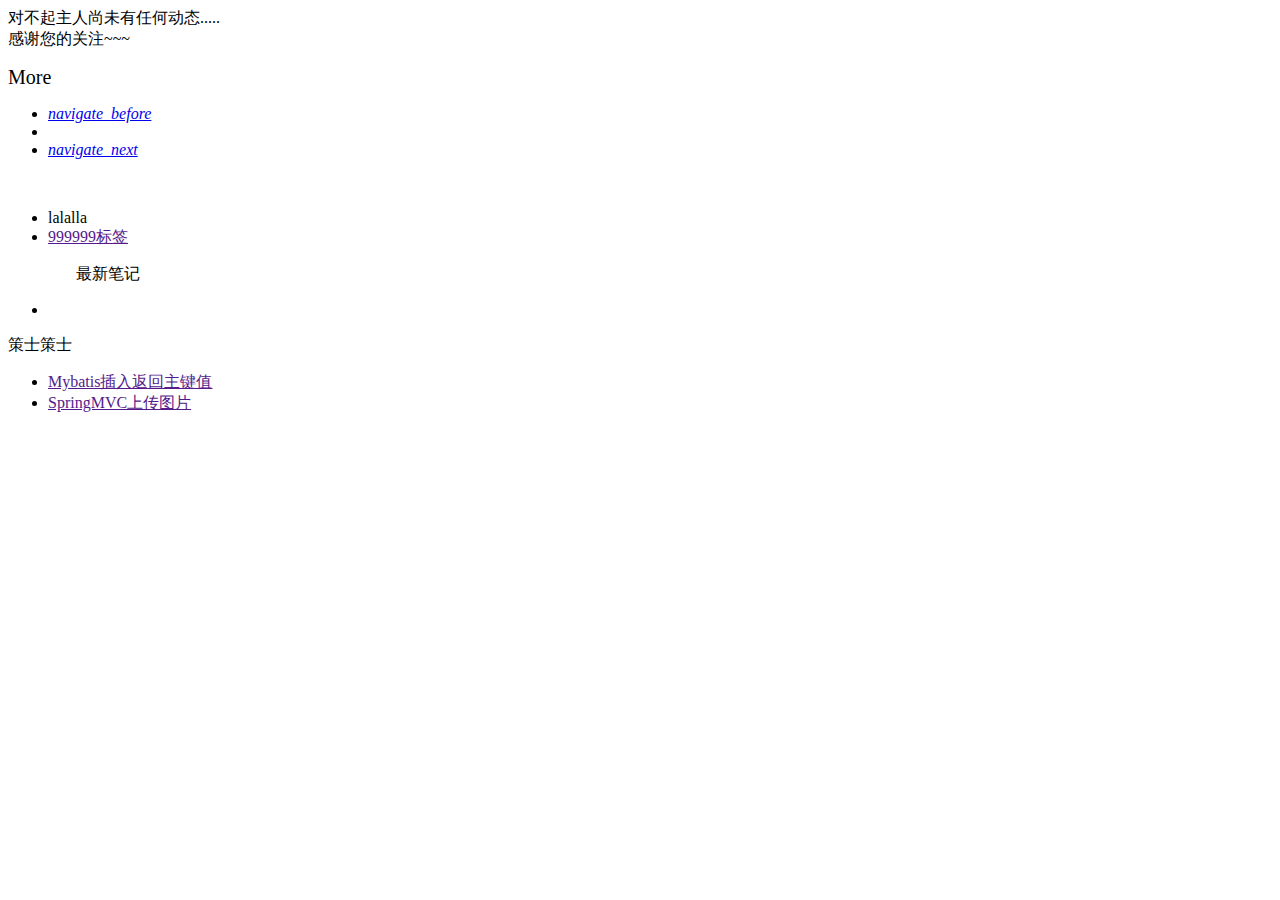
<file: wally-web/src/main/resources/templates/index.html>
<!DOCTYPE html>
<html xmlns:th="http://www.thymeleaf.org">
<head th:include="onload_css :: commonHeader('首页')"></head>
<body>
<div id="gaobh">
    <div th:include="header :: header"></div>
    <input type="hidden" name="totalPage" id="totalPage" th:value="${indexModel.logsPageList.getTotalPage()}"/>
    <input type="hidden" name="totalRecord" id="totalRecord" th:value="${indexModel.logsPageList.getTotalRecord()}"/>
    <input type="hidden" name="pageNum" id="pageNum" th:value="${indexModel.pageNum}"/>
    <main id="main">
        <div class="container">
            <div class="row">
                <div class="col-lg-12">
                    <div class="col s12 m9" style="width: 70%!important;">
                        <div th:if="${indexModel.logsPageList.getTotalRecord()}==0">
                            对不起主人尚未有任何动态.....<br>感谢您的关注~~~
                        </div>
                        <div th:if="${indexModel.logsPageList.getTotalRecord()}>0">
                            <input type="hidden" name="pageCount" id="pageCount"
                                   th:value="${indexModel.logsPageList.getDataList().size()}"/>
                            <div class="panel panel-default wenben"
                                 th:each="logs,logsStat : ${indexModel.logsPageList.getDataList()}">
                                <div id="firstshow">
                                    <div class="panel-heading">
                                        <div class="col-lg-12">
                                            <span class="col-lg-8"><a th:href="'/detail?logId='+${logs.id}"><blockquote
                                                    th:text="${logs.logTitle}"></blockquote></a></span>
                                            <span class="col-lg-4" th:text="${logs.gmtCreateStr}"></span>
                                        </div>
                                    </div>
                                    <div th:id="'firstlog-'+${logsStat.count}" class="firstlog"></div>
                                    <div class="panel-footer"><span><a style="font-size: 20px;!important;"
                                                                       th:href="'/detail?logId='+${logs.id}">More</a></span>
                                    </div>
                                </div>
                                <input type="hidden" name="logcontentfir" th:id="'logcontentfir-'+${logsStat.count}"
                                       th:value="${logs.logContent}">
                            </div>
                            <ul id="pagination" class="pagination">
                                <li class="num"><a href="javascript:" id="prevPage" class="prevPage"><i
                                        class="material-icons">navigate_before</i></a></li>
                                <div th:remove="tag"
                                     th:each="i:${#numbers.sequence(1,indexModel.logsPageList.getTotalPage())}">
                                    <input type="hidden" name="number" th:id="'number-'+${i}" th:value="${i}"/>
                                    <li><a th:href="'/index/?pageNum='+${i}" th:class="'tcdNumber-'+${i}"
                                           th:id="'tcdNumber-'+${i}" th:text="${i}"></a></li>
                                </div>
                                <li><a href="javascript:" class="nextPage" id="nextPage"><i class="material-icons">navigate_next</i></a>
                                </li>
                            </ul>
                        </div>
                    </div>
                    <div class="col m3 mobile-hidden" style="width: 30%!important;">
                        <div class="col s12 m12">
                            <div class="card white darken-2">
                                <div class="card-content black-text">
                                <span class="card-title">
                                    <div class="avatar">
                                        <div>
                                            <a href="">
                                                <img th:src="'/'+${indexModel.user.userAvatar}" alt="">
                                            </a>
                                        </div>
                                    </div>
                                </span>
                                </div>
                                <div class="card-action">
                                    <ul>
                                        <li>lalalla</li>
                                        <li><a href="">999999标签</a></li>
                                    </ul>
                                </div>
                            </div>
                        </div>
                        <div class="col s12 m12">
                            <div id="smoothmenu1" class="card">
                                <ul id="tab-menu" class="ddsmoothmenu"
                                    th:if="${indexModel.logsPageList.getTotalRecord() != 0}">
                                    <p class="yinxiang">&nbsp;&nbsp;&nbsp;&nbsp;&nbsp;&nbsp;&nbsp;最新笔记</p>
                                    <div id="ajshow" th:each="log : ${indexModel.noteLogs}">
                                        <li class="logTitle"><a th:href="'/detail?logId='+${log.id}"
                                                                th:text="${log.logTitle}"></a></li>
                                    </div>
                                </ul>
                            </div>
                        </div>
                        <div class="col s12 m12">
                            <div class="card white darken-2">
                                <div class="card-content black-text">
                                    <span class="card-title">策士策士</span>
                                </div>
                                <div class="card-action">
                                    <ul>
                                        <li><a href="">Mybatis插入返回主键值</a></li>
                                        <li><a href="">SpringMVC上传图片</a></li>
                                    </ul>
                                </div>
                            </div>
                        </div>
                    </div>
                </div>
            </div>
        </div>
    </main>
    <div th:include="footer :: copyright"></div>
</div>
<div th:include="onload_js :: onloadJS"></div>

</body>
</html>
</file>
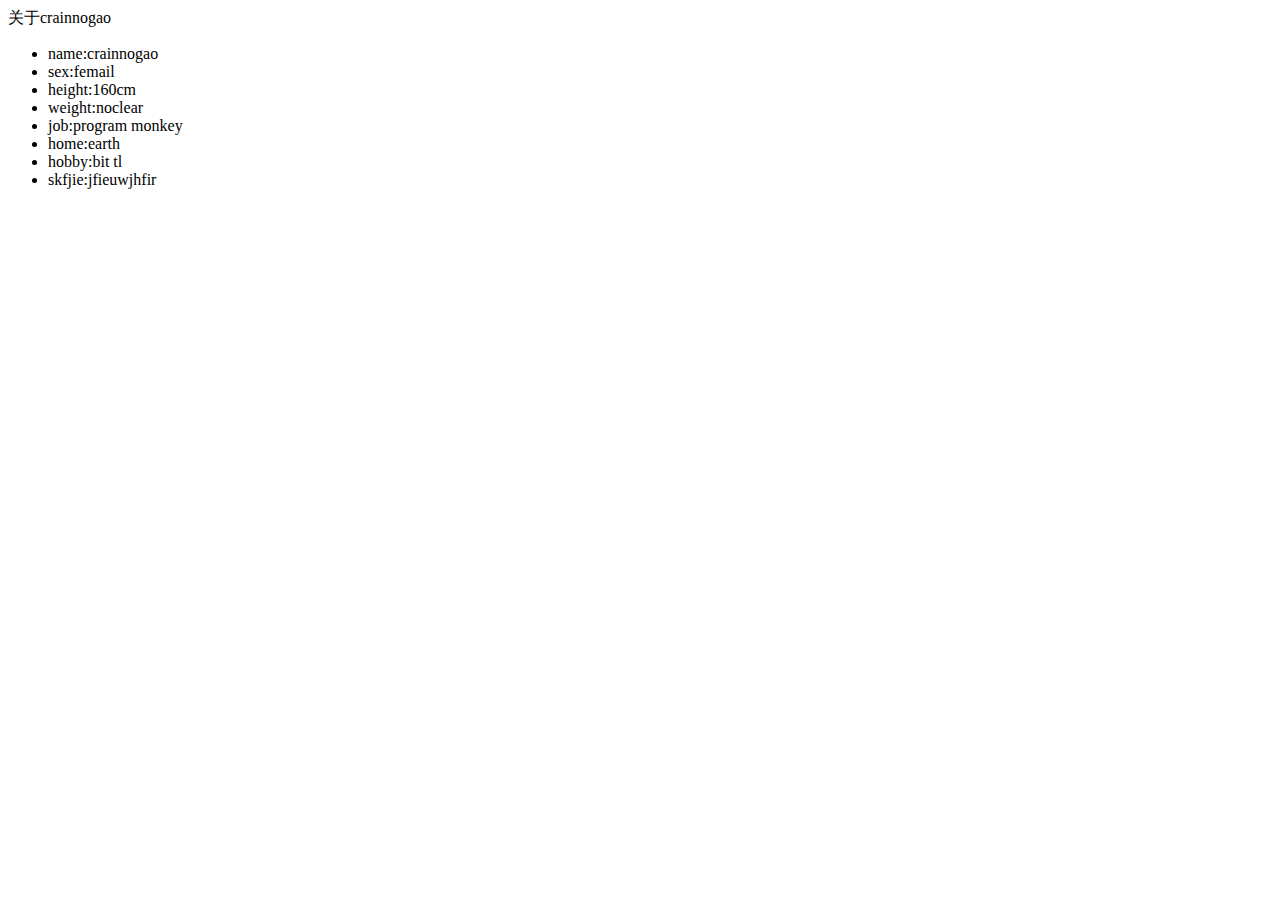
<file: wally-web/src/main/resources/templates/about.html>
<!DOCTYPE html>
<html xmlns:th="http://www.thymeleaf.org">
<head th:include="onload_css :: commonHeader('首页')"></head>
<body>
<div id="gaobh">
    <div th:include="header :: header"></div>
    <main id="main">
        <div class="container">
            <div class="row">
                <div class="col-lg-12">
                    <div class="panel panel-default">
                        <div class="panel-heading">关于crainnogao</div>
                        <div class="panel-body about">
                            <ul class="list-unstyled">
                                <li>name:crainnogao</li>
                                <li>sex:femail</li>
                                <li>height:160cm</li>
                                <li>weight:noclear</li>
                                <li>job:program monkey</li>
                                <li>home:earth</li>
                                <li>hobby:bit tl</li>
                                <li>skfjie:jfieuwjhfir</li>
                            </ul>
                        </div>
                    </div>
                </div>
            </div>
        </div>
    </main>
    <div th:include="footer :: copyright"></div>
</div>
<div th:include="onload_js :: onloadJS"></div>

</body>
</html>
</file>
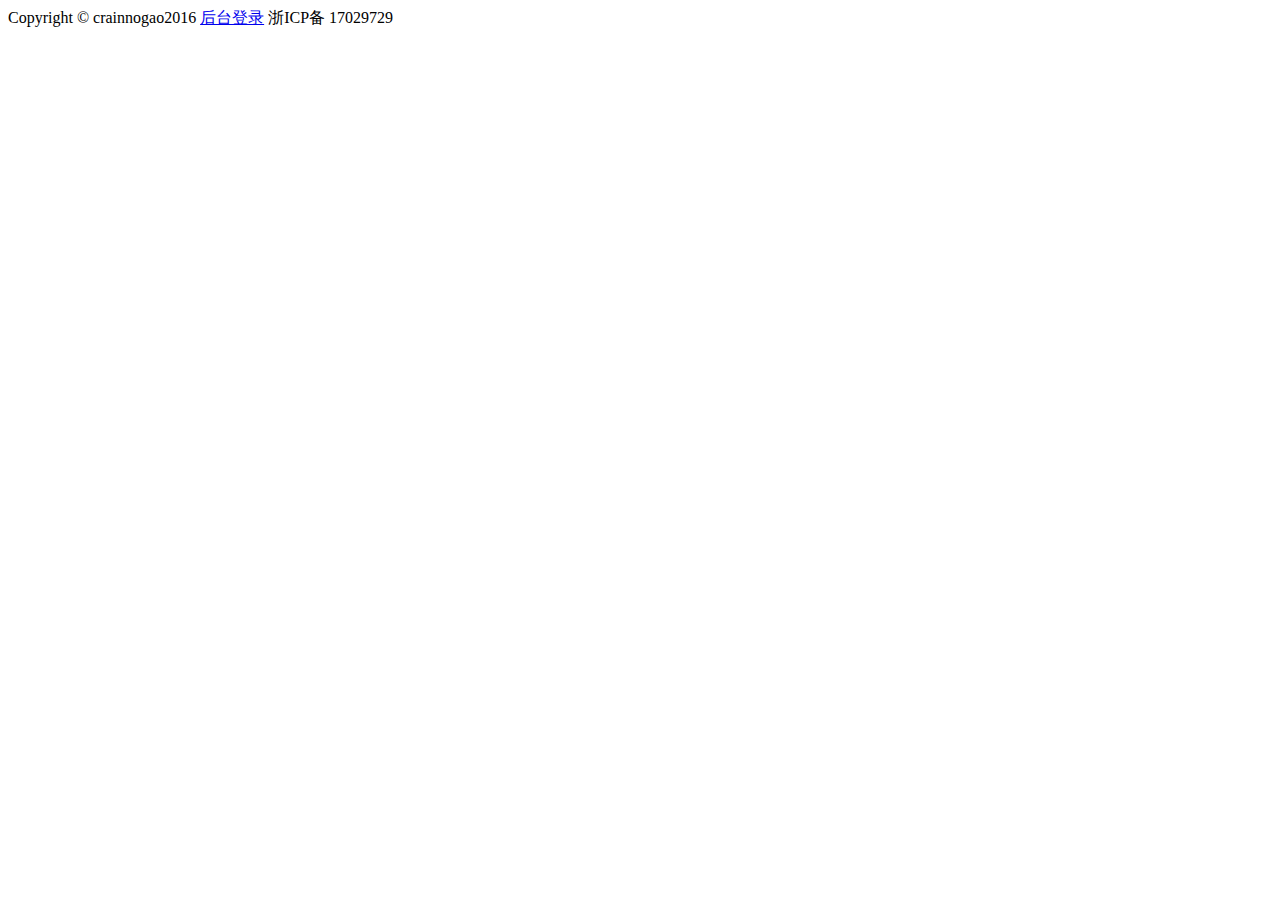
<file: wally-web/src/main/resources/templates/footer.html>
<!DOCTYPE html>
<html xmlns:th="http://www.thymeleaf.org">
<body th:fragment="copyright">


<footer>
    <div class="footer-copyright">
        <div class="container">
            <span>Copyright © crainnogao2016</span>
            <span><a href="/admin/?uid=1">后台登录</a></span>
            <span>浙ICP备 17029729</span>
        </div>
    </div>
</footer>

</body>
</html>
</file>
